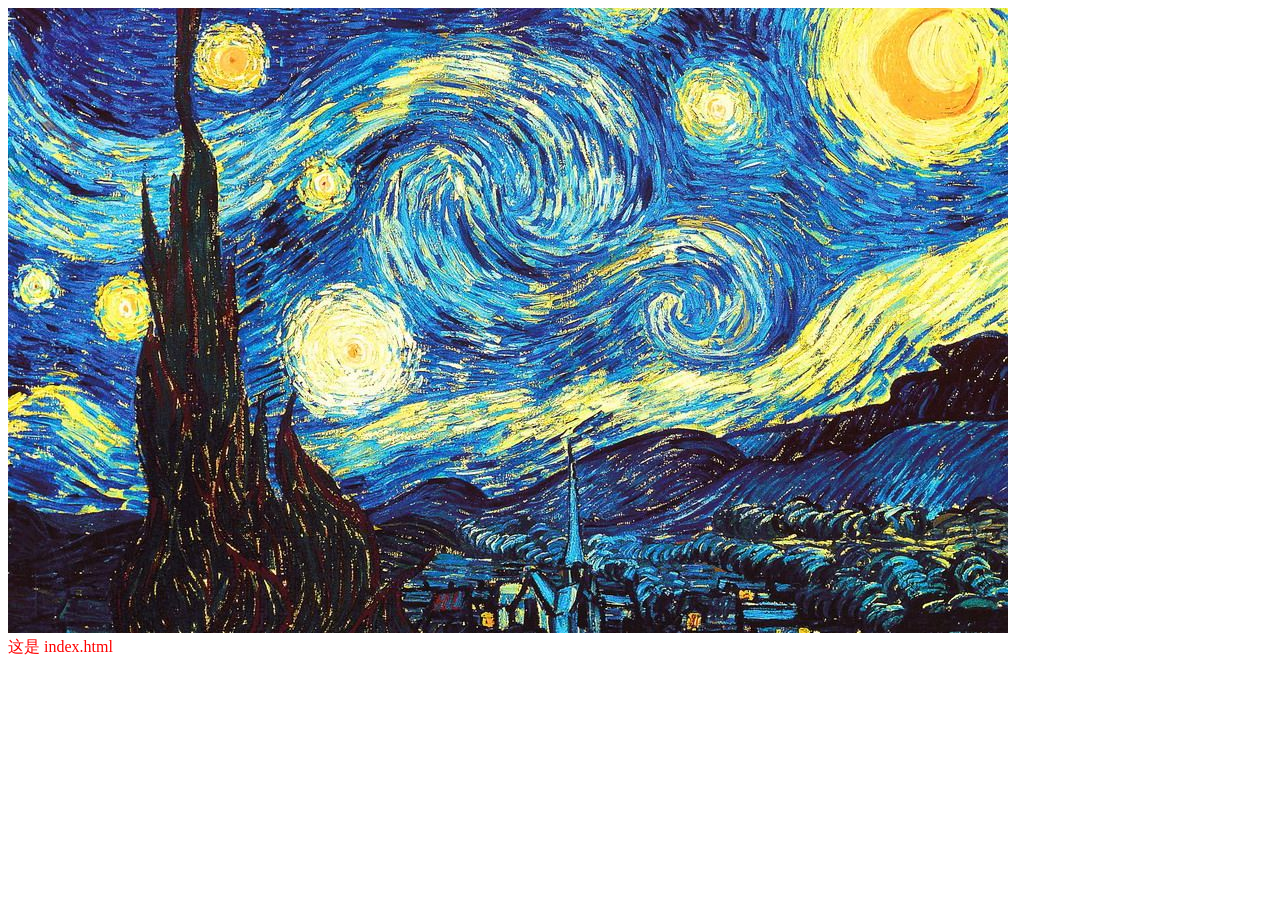
<file: public/index.html>
<!DOCTYPE html>
<html lang="en">

<head>
    <meta charset="UTF-8">
    <meta http-equiv="X-UA-Compatible" content="IE=edge">
    <meta name="viewport" content="width=device-width, initial-scale=1.0">
    <title>test</title>
    <link rel="stylesheet" href="style.css">
</head>

<body>

    <img src="./sky.png" alt="">
    <script src="./main.js"></script>
    <div>这是 index.html</div>
</body>

</html>
</file>
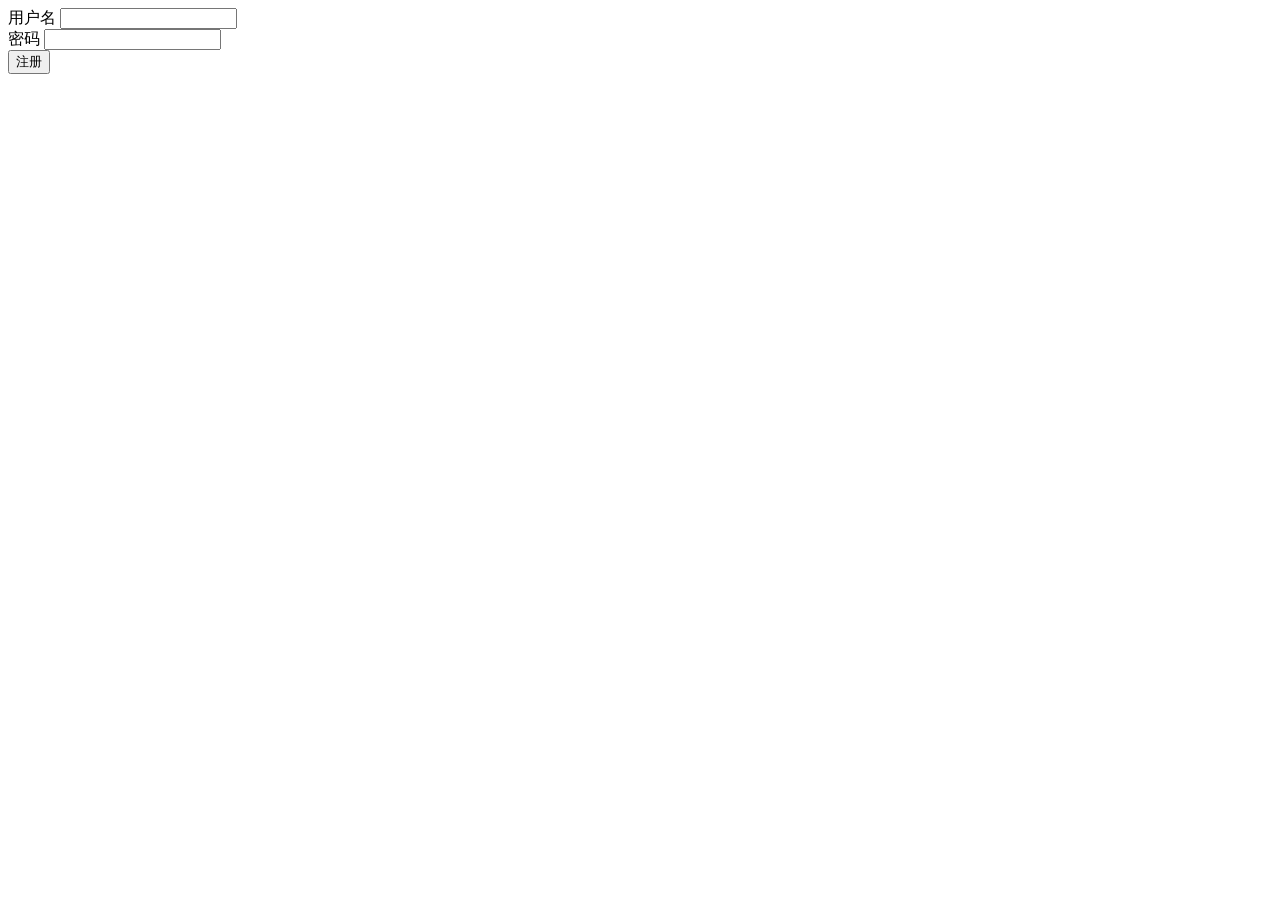
<file: public/register.html>
<!DOCTYPE html>
<html lang="en">

<head>
    <meta charset="UTF-8">
    <meta http-equiv="X-UA-Compatible" content="IE=edge">
    <!-- 注册要能在手机运行，需要更新 mate viewpoint -->
    <meta name="viewport"
        content="width=device-width,initial-scale=1,minimum-scale=1,maximum-scale=1,user-scalable=no,viewport-fit=cover">
    <title>注册界面</title>
</head>

<body>
    <form id="registerForm">
        <div>
            <label>
                用户名
                <input type="text" name="name">
            </label>
        </div>
        <div>
            <label>
                密码
                <input type="password" name="password">
            </label>
        </div>
        <div>
            <button type="submit">注册</button>
        </div>
    </form>
    <!-- 在这里引入 jQuery —— bootCDN -->
    <!-- 实现用户点击 “注册” 按钮后的功能 -->
    <script src="https://cdn.bootcdn.net/ajax/libs/jquery/3.6.0/jquery.min.js">
    </script>
    <script>
        const $form = $('#registerForm')
        $form.on('submit', (e) => {
            // 表单有默认事件，第一步就是阻止默认事件 
            e.preventDefault()
            const name = $form.find('input[name=name]').val()
            const password = $form.find('input[name=password]').val()
            console.log(name, password)
            // 拿到 name 和 password 之后提交它们
            // 发一个 Ajax 请求
            $.ajax({
                method: 'POST',
                url: '/register',
                contentType: 'text/json;charset=UTF-8',
                data: JSON.stringify({ name: name, password: password })
            }).then(() => {
                alert("注册成功！")
                // 跳转到登录页
                location.href = './sign_in.html'
            }, () => {

            })
        })
    </script>
</body>

</html>
</file>
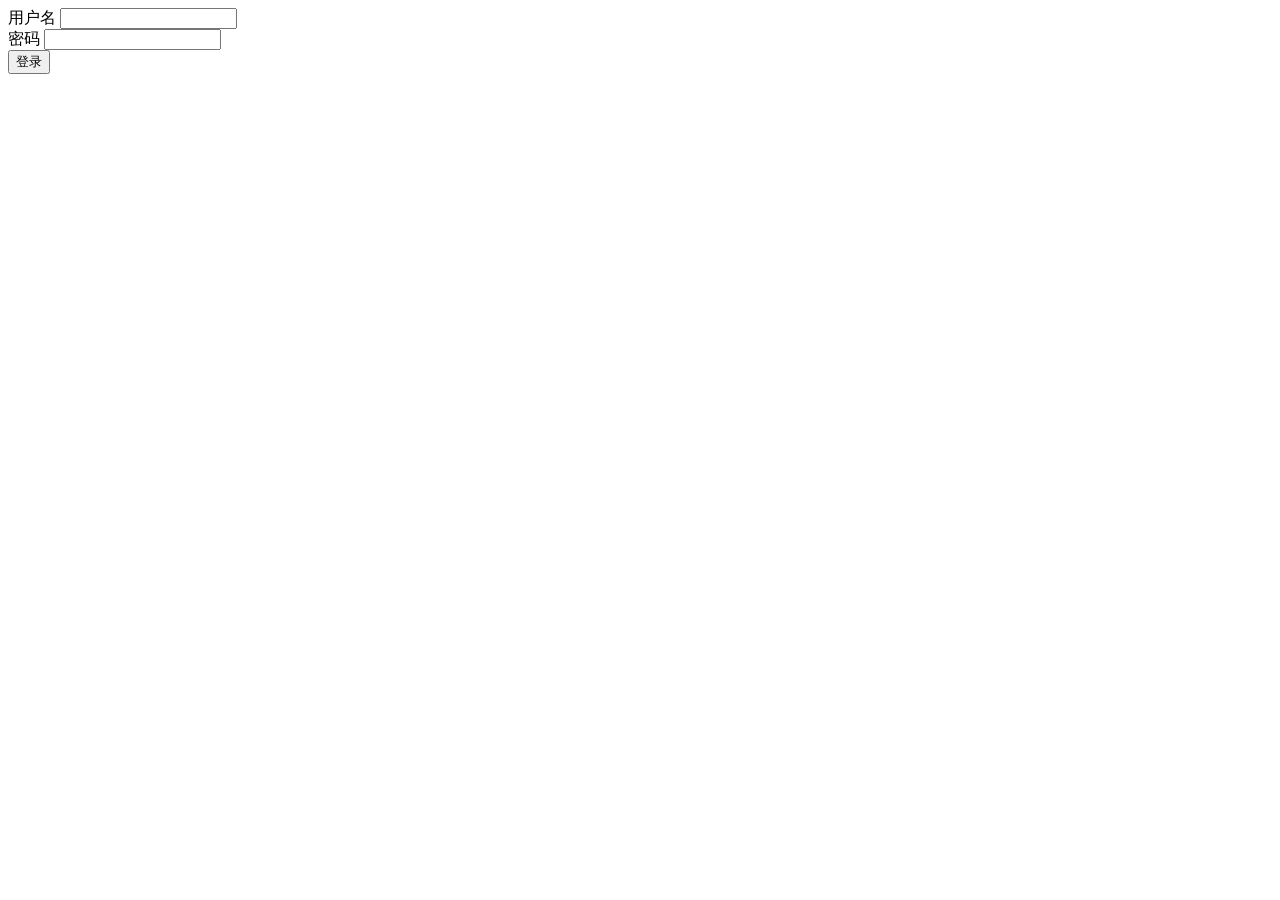
<file: public/sign_in.html>
<!DOCTYPE html>
<html lang="en">

<head>
    <meta charset="UTF-8">
    <meta http-equiv="X-UA-Compatible" content="IE=edge">
    <meta name="viewport" content="width=device-width, initial-scale=1.0">
    <title>登录界面</title>
</head>

<body>
    <form id="signInForm">
        <div>
            <label>
                用户名
                <input type="text" name="name">
            </label>
        </div>
        <div>
            <label>
                密码
                <input type="password" name="password">
            </label>
        </div>
        <div>
            <button type="submit">登录</button>
        </div>
    </form>
    <script src="https://cdn.bootcdn.net/ajax/libs/jquery/3.6.0/jquery.min.js">
    </script>
    <script>
        const $form = $('#signInForm')
        $form.on('submit', (e) => {
            // 表单有默认事件，第一步就是阻止默认事件 
            e.preventDefault()
            const name = $form.find('input[name=name]').val()
            const password = $form.find('input[name=password]').val()
            // 拿到 name 和 password 之后提交它们
            // 发一个 Ajax 请求
            $.ajax({
                method: 'POST',
                url: '/sign_in',
                contentType: 'text/json;charset=UTF-8',
                data: JSON.stringify({ name: name, password: password })
            }).then(() => {
                // 登录成功后跳转到首页
                alert('登录成功！')
                location.href = './home.html'
            }, () => {

            })
        })
    </script>
</body>

</html>
</file>
<file: public/style.css>
body{
    color: red;
}
img{
    max-height: 100%;
    max-width: 100%;
}
</file>
